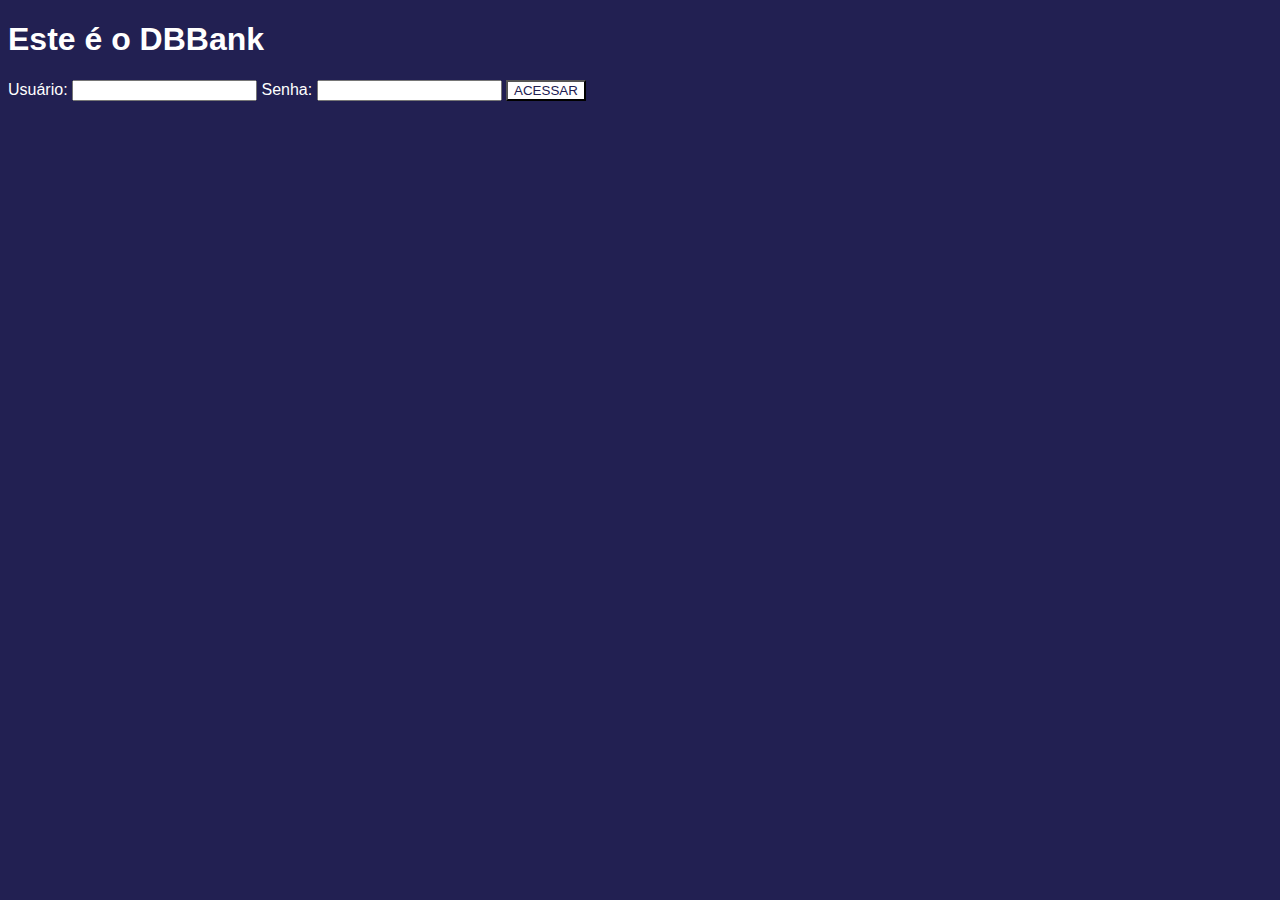
<file: src/main/resources/app/index.html>
<!DOCTYPE html>
<html lang="en">
  <head>
    <meta charset="UTF-8" />
    <meta http-equiv="X-UA-Compatible" content="ie=edge" />
    <meta name="viewport" content="width=device-width, initial-scale=1.0" />
    <title>.:$:DBBank:$:.</title>
    <link rel="stylesheet" href="style.css" />
    <link rel="icon" href="favicon.ico" type="image/x-icon" />
  </head>
  <body>
    <h1>Este é o DBBank</h1>

    <!-- Login -->
    <form id="login-form">
      <label for="usuario">Usuário:</label>
      <input type="text" id="usuario" name="usuario" required>
      
      <label for="senha">Senha:</label>
      <input type="password" id="senha" name="senha" required>
      
      <button type="button" onclick="fazerLogin()">ACESSAR</button>
    </form>

    <!-- Modal Geral -->
    <div id="modal-overlay"></div>
    <div id="modal">
      <p id="modal-text"></p>
      <button type="button" onclick="fecharModal()">FECHAR</button>
    </div>

    <script src="index.js"></script>
  </body>
</html>
</file>
<file: src/main/resources/app/style.css>
body {
  background-color: #222052;
  color: white;
  font-family: "Gill Sans", sans-serif;
}

button {
  background-color: white;
  color: #222052;
  cursor: pointer;
}

#modal {
  display: none;
  position: fixed;
  top: 50%;
  left: 50%;
  transform: translate(-50%, -50%);
  background-color: white;
  color: #222052;
  padding: 20px;
  box-shadow: 0 0 10px rgba(0, 0, 0, 0.5);
  z-index: 1000;
  text-align: center;
}

#modal-overlay {
  display: none;
  position: fixed;
  top: 0;
  left: 0;
  width: 100%;
  height: 100%;
  background-color: rgba(0, 0, 0, 0.5);
  z-index: 999;
}

#modal button {
  padding: 10px 20px;
  background-color: #222052;
  color: white;
}

#modal-text {
  font-weight: bold;
}
</file>
